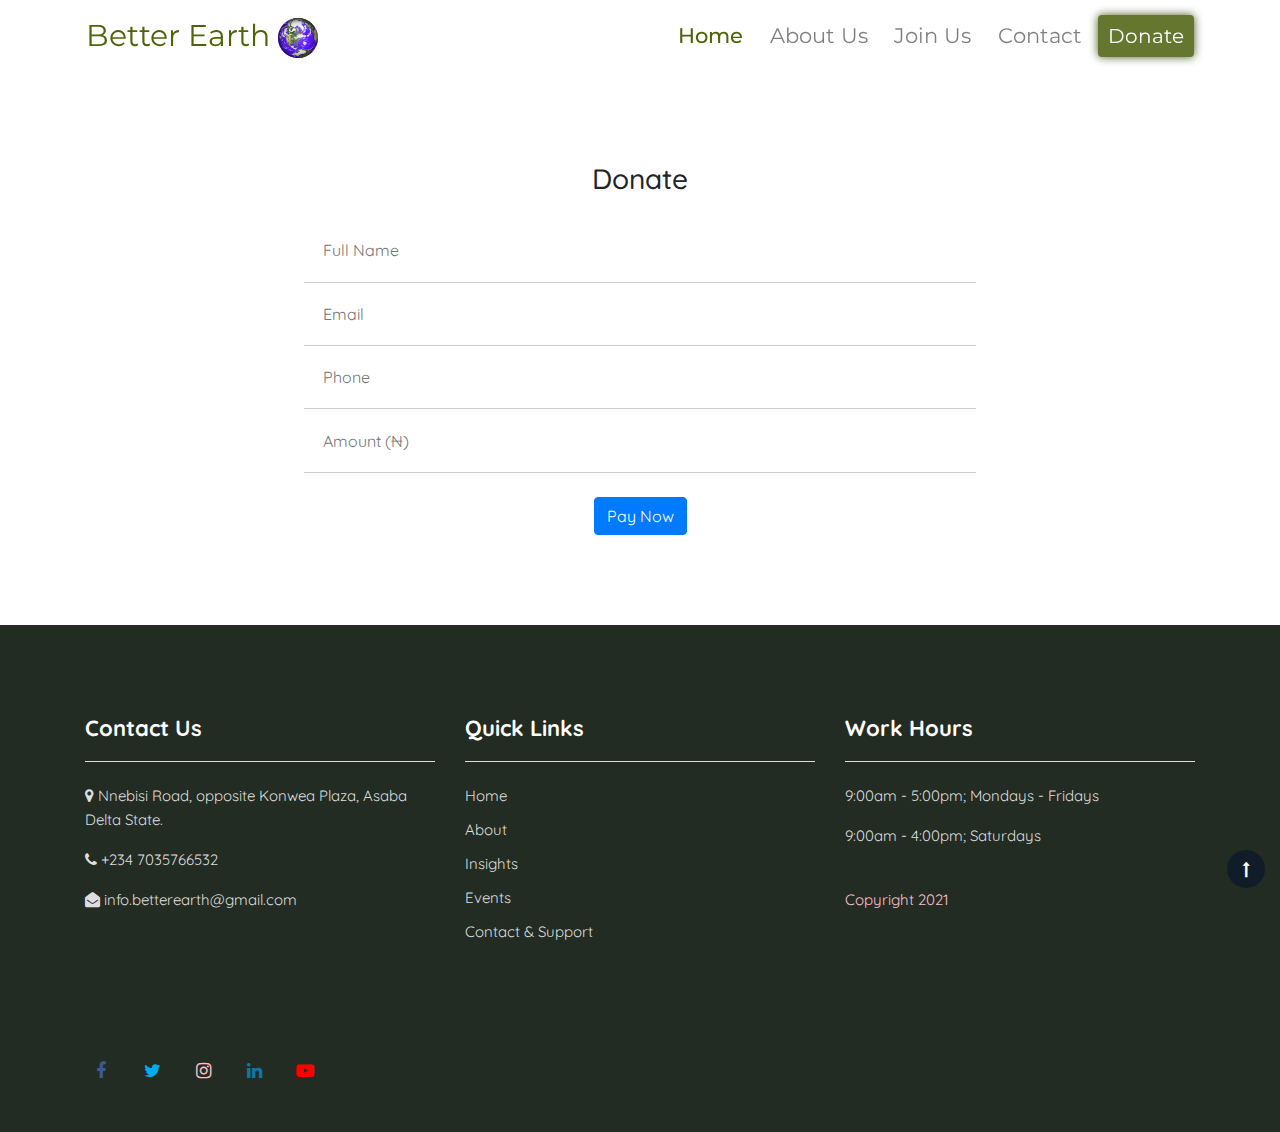
<file: donate.html>
<!DOCTYPE html>
<html lang="en" dir="ltr">
  <head>
    <meta charset="utf-8">
    <meta name="viewport" content="width=device-width, initial-scale=1, shrink-to-fit=no">
    <meta http-equiv="X-UA-Compatible" content="IE=edge">
    <title>Better Earth</title>
	  <link rel="stylesheet" href="css/bootstrap.min.css">
    <link rel="stylesheet" href="css/style.css">
    <link rel="stylesheet" href="https://stackpath.bootstrapcdn.com/font-awesome/4.7.0/css/font-awesome.min.css" integrity="sha384-wvfXpqpZZVQGK6TAh5PVlGOfQNHSoD2xbE+QkPxCAFlNEevoEH3Sl0sibVcOQVnN" crossorigin="anonymous">
    <link rel="preconnect" href="https://fonts.gstatic.com">
    <link href="https://fonts.googleapis.com/css2?family=Montserrat:ital,wght@0,100;0,200;0,300;0,400;0,500;0,600;0,700;0,800;1,300&display=swap" rel="stylesheet">
    <link href="https://fonts.googleapis.com/css2?family=Quicksand:wght@300;400;500;600;700&display=swap" rel="stylesheet">
  </head>
  <body>
    <header  class="bg-header">

      <!-- header container -->
      <div class="container">
        <nav class="navbar navbar-expand-lg navbar-light">

          <!--Logo and Title-->
          <a class="navbar-brand company-name" href="index.html">
            <!-- logo -->
            Better Earth
            <img src="./images/planet-earth-dan-gerhard-01.svg" alt="Earth image" class="img-fluid" width="40" height="40">
          </a>
          <button class="navbar-toggler" type="button" data-toggle="collapse" data-target="#navbarSupportedContent" aria-controls="navbarSupportedContent" aria-expanded="false" aria-label="Toggle navigation">
            <div class="animated-icon"><span></span><span></span><span></span></div>
          <!-- navbar toggler -->
          </button>

          <!-- navbar toggle content -->
          <div class="collapse navbar-collapse" id="navbarSupportedContent">
            <ul class="navbar-nav nav-list">
              <li class="nav-item active">
                <a class="nav-link" href="index.html">Home <span class="sr-only">(current)</span></a>
              </li>
              <li class="nav-item">
                <a class="nav-link" href="#about">About Us</a>
              </li>
              <li class="nav-item">
                <a class="nav-link" href="#join-us">Join Us</a>
              </li>
              <li class="nav-item dropdown">
                <a class="nav-link" href="#contact">Contact</a>
              </li>
            </ul>
          </div>

          <a href="donate.html" class="donate-desktop" id="donate">Donate</a>

        </nav>
      </div>
    </header>


    <form id="flutterwave" action="" method="POST">
      <h3 class="text-center my-4">Donate</h3>
      <!-- <label for="">Full Name</label> -->
      <input type="text" name="customerName" value="" placeholder="Full Name" required />
      <input type="email" name="customerEmail" value="" placeholder="Email" required />
      <input type="tel" name="customerPhoneNumber" value="" placeholder="Phone" required />
      <input type="number" name="amount" value="" placeholder="Amount (₦)" required />
      <button type="submit" class="d-block btn btn-primary my-4 mx-auto">Pay Now</button>
    </form>



    <!-- FOOTER -->
        <footer id="footer">
            <div class="footer-hny py-5">
                <div class="container py-lg-4">
                            <div class="sub-columns row justify-content-center">
                                <div class="sub-one-left col-lg-4 col-md-6">
                                    <h6>Contact Us </h6>
                                    <p><span class="fa fa-map-marker"></span> Nnebisi Road, opposite Konwea Plaza, Asaba Delta State.</p>
                                    <p><span class="fa fa-phone"></span> +234 7035766532</p>
                                    <p><span class="fa fa-envelope-open"></span> info.betterearth@gmail.com</p>

                                </div>
                                <div class="sub-two-right col-lg-4 col-md-6 my-md-0 my-5">
                                    <h6>Quick links</h6>
                                    <div class="footer-hny-ul">
                                    <ul>
                                        <li><a href="index.html">Home</a></li>
                                        <li><a href="">About</a></li>
                                        <li><a href="">Insights</a></li>
                                        <li><a href="">Events</a></li>
                                        <li><a href="">Contact & Support</a></li>
                                    </ul>
                                   </div>
                                </div>

                                <div class="sub-one-left col-lg-4 col-md-6 mt-lg-0 mt-md-5">
                                    <h6>Work Hours</h6>
                                    <p>9:00am - 5:00pm;  Mondays - Fridays </p>
                                    <p>9:00am - 4:00pm;  Saturdays</p>
                                    <br>
                                    <p class="support">Copyright 2021</p>
                                </div>
                            </div>
                        </div>
                 </div>
                <div class="below-section">
                    <div class="container">
                        <div class="copyright-footer row">
                        <div class="columns col-lg-6">
                            <ul class="social footer">
                                <li><a href="#"><span class="fa fa-facebook" aria-hidden="true"></span></a></li>
                                <li><a href="#"><span class="fa fa-twitter" aria-hidden="true"></span></a></li>
                                <li><a href="#"><span class="fa fa-instagram" aria-hidden="true"></span></a></li>
                                <li><a href="#"><span class="fa fa-linkedin" aria-hidden="true"></span></a></li>
                                <li><a href="#"><span class="fa fa-youtube-play" aria-hidden="true"></span></a></li>
                            </ul>
                        </div>
                    </div>
                    </div>
                </div>
            </div>
            <!-- //titels-5 -->
             <!-- move top -->
             <button onclick="topFunction()" id="movetop" title="Go to top">
                    <span class="fa fa-long-arrow-up"></span>
            </button>


        </footer>


        <script src="https://code.jquery.com/jquery-3.5.1.slim.min.js" integrity="sha384-DfXdz2htPH0lsSSs5nCTpuj/zy4C+OGpamoFVy38MVBnE+IbbVYUew+OrCXaRkfj" crossorigin="anonymous"></script>
        <script src="https://cdn.jsdelivr.net/npm/popper.js@1.16.0/dist/umd/popper.min.js" integrity="sha384-Q6E9RHvbIyZFJoft+2mJbHaEWldlvI9IOYy5n3zV9zzTtmI3UksdQRVvoxMfooAo" crossorigin="anonymous"></script>
        <script src="https://stackpath.bootstrapcdn.com/bootstrap/4.5.0/js/bootstrap.min.js" integrity="sha384-OgVRvuATP1z7JjHLkuOU7Xw704+h835Lr+6QL9UvYjZE3Ipu6Tp75j7Bh/kR0JKI" crossorigin="anonymous"></script>
        <script src="https://checkout.flutterwave.com/v3.js"></script>
        <script src="js/index.js" charset="utf-8"></script>
      </body>
    </html>
</file>
<file: css/style.css>
* {
  padding: 0;
  margin: 0;
  box-sizing: border-box;
}

html {
  scroll-behavior: smooth;
}

body {
  font-family: "Quicksand", sans-serif;
  background-color: #fff;;
}

.bg-header .container {
  padding-left: 0;
  padding-right: 0;
}

.bg-header {
  background-color: transparent;
  font-family: "Montserrat", sans-serif;
  position: sticky;
  top: 0;
  background-color: #fff;
  z-index: 1;
}

nav.navbar a.navbar-brand.company-name {
  font-size: 1.9em;
  color: #4e6409;
}

a.navbar-brand span {
  margin-left: 15px;
}

.navbar-toggler:focus {
  outline: none;
}

/*Navbar Toggler Icon */

.animated-icon {
width: 30px;
height: 25px;
position: relative;
margin: 0px;
-webkit-transform: rotate(0deg);
-moz-transform: rotate(0deg);
-o-transform: rotate(0deg);
transform: rotate(0deg);
-webkit-transition: .5s ease-in-out;
-moz-transition: .5s ease-in-out;
-o-transition: .5s ease-in-out;
transition: .5s ease-in-out;
cursor: pointer;
border: 0px solid transparent;
}

.navbar-light .navbar-toggler {
  border-color: transparent;
}

.animated-icon span {
display: block;
position: absolute;
height: 2px;
width: 100%;
border-radius: 12px;
opacity: 1;
left: 0;
-webkit-transform: rotate(0deg);
-moz-transform: rotate(0deg);
-o-transform: rotate(0deg);
transform: rotate(0deg);
transition: .25s ease-in-out;
}

.animated-icon span {
background: #4e6409;
}

.animated-icon span:nth-child(1) {
top: 0px;
}

.animated-icon span:nth-child(2) {
top: 10px;
}

.animated-icon span:nth-child(3) {
top: 20px;
}

#navbarSupportedContent>ul>li.nav-item.active>.nav-link {
  color: #4e6409;
}

#navbarSupportedContent>ul>li.nav-item>a.nav-link {
  padding: 5px 10px;
  transition: .3s;
  border-radius: 15px;
}

#navbarSupportedContent>ul>li.nav-item>a.nav-link:hover {
  color: #fff;
  background-color: #4e6409;
  transition: .3s;
  border-radius: 15px;
  padding: 5px 10px;
}

#navbarSupportedContent>ul>li.nav-item.active {
  font-weight: 500;
}

.dropdown-item:focus, .dropdown-item:hover {
  background-color: #65762f;
  color: #fff;
  transition: 0.3s;
}

.donate-desktop {
  color: #fff;
  background-color: #65762f;
  border-radius: 4px;
  box-shadow: 0 0 10px #4c5923;
  padding: 6px 10px;
  font-size: 1.25em;
}

.donate-desktop:hover {
  color: #fff;
  text-decoration: none;
  box-shadow: none;
}

  .donate-mobile {
    display: none;
  }

/* FOOTER */
footer {
  background-color: #232c23;
  color: #fff;
  background-attachment: fixed;
  padding: 20px 10px;
}

footer li {
  list-style-type: none;
}

footer .fa-facebook {
  color: #3b5998;
}

footer .sub-one-left p.support {
  color: pink;
}

.fa-twitter {
  color: #00acee;
}

.fa-youtube-play {
  color: red;
}

.fa-linkedin {
  color:  #0e76a8;
}

.fa-instagram {
  color: pink;
}
/* FOOTER END */


/* HOME PAGE */

/* SLIDER */
.carousel-item:before {
  content: "";
  background: rgba(16, 16, 16, 0.470588);
  position: absolute;
  top: 0;
  min-height: 100%;
  left: 0;
  right: 0;
  z-index: -1;
}

.carousel-item:nth-child(1) {
  background: url("https://images.pexels.com/photos/957024/forest-trees-perspective-bright-957024.jpeg?auto=compress&cs=tinysrgb&dpr=2&h=650&w=940");
  background-size: cover;
  width: 100%;
  height: 650px;
  background-repeat: no-repeat;
  background-attachment: fixed;
  z-index: -1;
}

.carousel-item:nth-child(2) {
  background: url("https://images.pexels.com/photos/1141792/pexels-photo-1141792.jpeg?auto=compress&cs=tinysrgb&dpr=2&h=650&w=940");
  background-size: cover;
  width: 100%;
  height: 650px;
  background-repeat: no-repeat;
  background-attachment: fixed;
  z-index: -1;
}

.carousel-item:nth-child(3) {
  background: url("https://c.pxhere.com/photos/84/b7/african_child_joy_sadness_love_child_childhood_friendships-626573.jpg!d");
  background-size: cover;
  width: 100%;
  height: 650px;
  background-repeat: no-repeat;
  background-attachment: fixed;
  z-index: -1;
}

.carousel-indicators {
  justify-content: flex-end;
}

.carousel-indicators li {
  width: 10px;
  height: 10px;
  border-radius: 100%;
  margin-left: 0;
}

.carousel-caption {
  bottom: 37%;
}

.carousel-caption h2 {
  font-family: 'Quicksand', sans-serif;
  font-weight: bold;
  font-style: italic;
  font-size: 3em;
  text-transform: uppercase;
}

.carousel-caption p {
  font-size: 1.12em;
}

.carousel-indicators{
  justify-content: flex-start;
}

#join-us .col-md-6 {
  height: 400px;
  display: flex;
  align-items: center;
  flex-direction: column;
  justify-content: center;
}

/* ABOUT SECTION --HOME PAGE !ABOUT PAGE*/
.about {
  margin: 70px auto;
}


/* SERVICES SECTION */
.services {
  background: url("https://images.pexels.com/photos/2883380/pexels-photo-2883380.jpeg?auto=compress&cs=tinysrgb&dpr=2&h=650&w=940") no-repeat center;
  background-size: cover;
  -webkit-background-size: cover;
  -moz-background-size: cover;
  -o-background-size: cover;
  -ms-background-size: cover;
  background-attachment: fixed;
  padding: 100px 0 120px;
  position: relative;
  z-index: 0
}

.services::before {
  content: "";
  background: rgba(7, 10, 12, 0.45);
  position: absolute;
  top: 0;
  min-height: 100%;
  left: 0;
  right: 0;
  z-index: -1;
}

.services .feautres-tile {
  padding: 30px 30px;
  margin-top: 10px;
  transition: 0.3s ease-out;
  border-radius: 4px;
  border: 1px solid #828282;
}

.services .feautres-tile:hover {
  background: #000;
  transition: 0.3s ease-out;
  border: 1px solid #000;
  opacity: 0.8;
}

.services .grid-column {
  grid-template-columns: 1fr 1fr 1fr;
  grid-gap: 20px;
}
.services  h4 {
  font-size: 20px;
  color: #fff;
  line-height: 30px;
  padding-top: 25px;
  font-weight: 600;
}

.services p {
  padding-top: 15px;
  font-size: 16px;
  line-height: 24px;
  color: #fff;
}

.services span.fa {
  font-size: 36px;
  color: #fff;
}

.services a {
  font-size: 16px;
  color: #eee;
  margin-top: 25px;
  display: inline-block;
  font-weight: 600;
}

.services a:hover {
  color: #c12f2f;
}

.services img.arrow-png {
  padding-left: 5px;
}


/* MISSION VISON STATEMENTS */
.mission-vison {
  margin: 100px auto;
}

.mission-vision button {
  padding: 100%;
}

#accordion li {
  list-style-type: none;
  padding: 10px;
}


/* TESTIMONY SECTION */
.testimonials {
  margin: 120px 0;
}
.testimonials .fa {
  font-size: 50px;
  color: #999;
}

.testimonials .testimony {
  background-color: #f8fbff;
  padding: 40px 10px;
  border-radius: 10px;
}

.testimonials .comment {
  font-size: 1.1em;
  margin: 10px 10px 30px;
}

.testimonials .customer-info h4{
  font-size: 1.2em;
  font-weight: bold;
}






/* CONTACT SECTION */

.fa-whatsapp {
  color: green;
}

.contact-details a {
  border: 0;
  background-color: #fff;
  text-decoration: none;
  color: #222;
}

.contact-details .feature-gd {
    grid-template-columns: auto 1fr;
    display: grid;
    grid-gap: 20px;
    background-color: #eee;
    padding: 10px;
    border-radius: 10px;
}


.contact-details .icon {
    padding-top: 5px;
    font-size: 2em;
}

.contact-form .container{
  width: 85%;
  text-align: center;
  margin: 40px auto;

}

.contact-form h4 {
  font-size: 2.4em;
}


.contact-form input {
  display: flex;
  flex-direction: column;
  width: 60%;
  margin: 5px auto;
  background-color: #f5f5f5;
  border: 1px solid transparent;
  font-size: 1.2em;
  padding: 10px 20px;
  border-radius: 10px;
}

.contact-form textarea {
  /* width: 60%; */
  margin: 5px auto;
  background-color: #f5f5f5;
  border: 1px solid transparent;
  padding: 10px;
  border-radius: 10px;
}

.contact-form textarea:hover,
.contact-form textarea:focus,
.contact-form input:hover,
.contact-form input:focus {
  outline: none;
  box-shadow: 0 0 10px #757575;
}

.contact-form button {
  display: block;
  border: 1px solid transparent;
  background-color: #c12f2f;
  color: #fff;
  padding: 10px 25px;
  border-radius: 10px;
  width: 30%;
  margin-left: auto;
}

.ct-btn {
  width: 60%;
  margin: 5px auto;
}

.success {
  width: 75%;
  padding: 20px;
  margin: auto;
}

#flutterwave {
  width: 75%;
  margin: 90px auto;
  border-radius: : 6px;
}

#flutterwave input {
  padding: 2%;
  display: block;
  width: 70%;
  margin: auto;
  border: 0;
  border-bottom: 1px solid #ccc;
}

#flutterwave label {
  padding: 2px 2%;
  width: 70%;
  margin: 1px auto;
  display: block;
}

/* #flutterwave button {
  margin:
} */



/* MEDIA QUERRIES */

@media (max-width:767.95px) { /*Phones*/

  header.bg-header a.navbar-brand.company-name {
    font-size: 1.4em;
  }

  header.bg-header a.navbar-brand.company-name img {
    width: 30px;
    height: 30px;
  }

  #navbarSupportedContent>ul>li.nav-item.active::after {
    display: none;
  }

  #navbarSupportedContent>ul>li.nav-item>a.nav-link {
    transition: 0.3s;
  }

  #navbarSupportedContent>ul>li.nav-item>a.nav-link:hover {
    background-color: #65762f;
    transition: 0.3s;
    color: #fff;
    padding-left: 33%;
    margin-left: -30%;
    margin-right: -30%;
  }

  .donate-desktop {
    display: none;
  }

  .donate-mobile {
    position: relative;
    display: block;
    text-align: center;
  }

  .donate-mobile div {
    position: absolute;
    top: -120px;
    left: 120px;
    color: #65762f;
    background-color: #fff;
    border-radius: 5px;
    padding: 10px;
    display: block;
    width: 30%;
    margin: auto;
    text-align: center;
    box-shadow: 0 0 4px #ccc;
  }

  .donate-mobile div a {
    font-size: 1.2em;
    font-weight: 700;
  }

  .about-btn button {
    top: -120px;
  }

  .carousel-caption {
    bottom: 27%;
  }

  .carousel-caption h2 {
    font-size: 2em;
  }

  .carousel-caption p {
    font-size: 1em;
  }

  .tile {
    margin-left: 0;
  }

  .tile:nth-child(2) {
    margin-left: 0;
  }

  /* ABOUT PAGE */
  .mv-statement .tile {
    padding: 8%;
    margin: 10px 15%;
    font-size: 0.95em;
    vertical-align: middle;
  }

  .abt-jumbotron {
    position: relative;

  }

  .abt-jumbotron h1 {
    font-size: 3em;
    position: absolute;
    top: 70px;
    left: 0px;
    padding-left: 25px;
  }



  /* CONTACT PAGE */
  .contact-form textarea {
    width: 90%;
  }

  .contact-form input {
    width: 90%;
  }

  .contact-form button {
    display: block;
    border: 1px solid transparent;
    background-color: #232c23;
    color: #fff;
    padding: 15px 15px;
    border-radius: 10px;
    width: 40%;
    margin-left: auto;
  }
}



@media (min-width: 768px) and (max-width: 992px) {
  /*tablets*/
  #navbarSupportedContent, .nav-list {
    justify-content: flex-end;
    float: right;
    margin-right: 0;
  }

  #navbarSupportedContent>ul.nav-list {
    width: 100%;
    justify-content: flex-end;
  }

  #navbarSupportedContent>ul>li.nav-item {
    font-size: 1.1em;
    margin-right: 0;
    padding: 0;
  }

  .donate-mobile {
    position: relative;
    display: block;
    text-align: center;
  }

  .donate-mobile div {
    position: absolute;
    top: -120px;
    left: 250px;
    color: #65762f;
    background-color: #fff;
    border-radius: 5px;
    padding: 5px 10px;
    display: block;
    width: 30%;
    margin: auto;
    text-align: center;
    box-shadow: 0 0 4px #ccc;
  }

  .donate-mobile div a {
    font-size: 1.5em;
    font-weight: 700;
  }

.donate-desktop {
  display: none;
}

  /* ABOUT PAGE */
  .mv-statement .tile {
    padding: 6%;
    margin: 10px 15%;
    font-size: 0.95em;
    vertical-align: middle;
  }


  /* CONTACT PAGE */
  .contact-form textarea {
    width: 60%;
  }
}



@media (min-width: 992px) { /*laptops*/
  #navbarSupportedContent {
    justify-content: flex-end;
    width: 100%;
  }

  #navbarSupportedContent>ul.nav-list {
    width: 80%;
    justify-content: flex-end;
  }

  #navbarSupportedContent>ul>li.nav-item {
    font-size: 1.3em;
    margin-right: 1%;
  }

  /* ABOUT PAGE */
  .mv-statement .tile {
    font-size: 0.85em;
    border-radius: 50%;
    box-shadow: 0 0 10px #757575;
    padding: 18%;
    vertical-align: middle;
  }

  /* CONTACT PAGE */
  .contact-form textarea {
    width: 60%;
  }
}




/* FOOTER STYLE (FROM TEMPLATE) */
@media (max-width: 769px) {
  .customer-gd:nth-child(2) {
    margin: 1.6em 0;
  }
}

footer .sub-columns h3 {
  color: #fff;
  font-size: 30px;
  line-height: 30px;
  margin-bottom: 20px;
}


footer .sub-one-left h6,
footer .sub-two-right h6 {
  color: #fff;
  font-size: 22px;
  line-height: 22px;
  text-transform: capitalize;
  margin-bottom: 22px;
  border-bottom: 1px solid #dedede;
  padding-bottom: 22px;
  font-weight: 700;
}

footer .sub-columns p {
  font-style: normal;
  font-weight: normal;
  font-size: 15px;
  line-height: 24px;
  color: #dedede;
}

.copyright-footer {
  margin-top: 12px;
}

ul.social.footer li,
ul.jst-link li {
  display: inline-block;
  margin-right: 15px;
}

ul.social.footer {
  padding: 0;
}

ul.social.footer li a {
  display: inline-block;
  width: 32px;
  height: 32px;
  text-align: center;

  border-radius: 50%;
  -webkit-border-radius: 50%;
  -moz-border-radius: 50%;
  -o-border-radius: 50%;
  -ms-border-radius: 50%;
}

footer ul.social.footer li a:hover {
  background: #c4b3af;
  transition: 0.3s ease;
}

footer ul.social.footer li a span {
  font-size: 18px;
  line-height: 35px;
}

footer .columns.copy-right {
  text-align: right;
}

footer .columns p,
footer .columns p a {
  font-size: 15px;
  line-height: 20px;
  color: #dedede;
}

footer .sub-two-right ul li a {
  font-style: normal;
  font-weight: normal;
  font-size: 15px;
  line-height: 24px;
  color: #dedede;
  margin: 0 0 10px 0;
  display: block;
}


footer .columns p a:hover,
footer .sub-two-right ul li a:hover {
  color: #00c282;
}

footer .right-side h4 {
  font-size: 30px;
  line-height: 40px;
  color: #fff;
}

footer .below-section {
  padding: 10px 0;
}

footer .column2 span {
  font-size: 18px;
  color: #fff;
  vertical-align: middle;
  margin-right: 10px;
  width: 25px;
  text-align: center;
}

footer .href2 {
  margin-top: 10px;
  padding: 10px 0;
}


footer #movetop {
  position: fixed;
  bottom: 12px;
  right: 15px;
  z-index: 99;
  font-size: 16px;
  border: none;
  outline: none;
  cursor: pointer;
  color: #fff;
  width: 38px;
  height: 38px;
  background: #101d29;
  padding: 0;
  line-height: 38px;
  transition: 0.5s ease-out;
  border-radius: 50%;
}

footer #movetop:hover {
  background: #00c282;
}

@media (max-width: 992px) {

  footer .sub-one-left h6,
  footer .sub-two-right h6 {
    font-size: 20px;
  }
}

@media (max-width: 992px) {
  footer .copyright-footer {
    -moz-text-align-last: center;
    text-align-last: center;
  }

  footer .copy-right {
    margin-top: 10px;
  }
}

@media (max-width: 600px) {
  footer .copyright-footer {
    -moz-text-align-last: center;
    text-align-last: center;
  }
}
</file>
